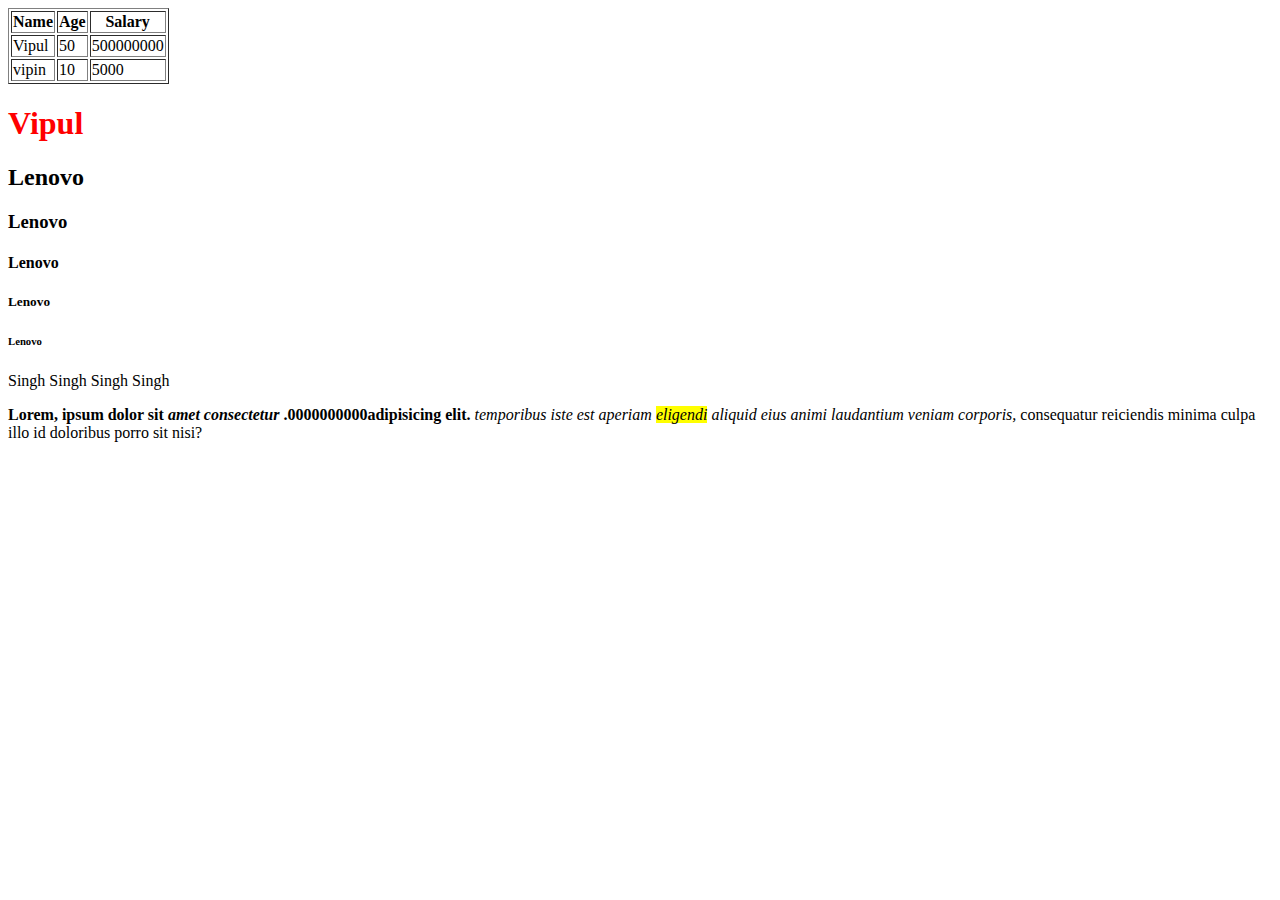
<file: index.html>
<! DOCTYPE html>
<html>
<head>
    <title>Welcome to  Home page</title>
    <meta name="author" content="Vipul">
    <meta name="discription" content="We are learing html javascript">
    <meta name="Keyword" content="html,css,javascript">
    <meta http-equiv="refresh" content="30">
   <!-- <link rel="stylesheet" href="style.css">-->


</head>

<body>
    <table border="1">
        <tr>
            <th>Name</th>
            <th>Age</th>
            <th>Salary</th>
        </tr>
        <tr>
            <td>Vipul</td>
            <td>50</td>
            <td>500000000</td>
        </tr>
        <tr>
                <td>vipin</td>
                <td>10</td>
                <td>5000</td>
            </tr>
    </table>

<h1 style="color: red;">Vipul</h1>
<h2>Lenovo</h2>
<h3>Lenovo</h3>
<h4>Lenovo</h4>
<h5>Lenovo</h5>
<h6>Lenovo</h6>   
 
<span>Singh</span>  
<span>Singh</span> 
<span>Singh</span> 
<span>Singh</span>                            
<p><b>Lorem, ipsum dolor sit <i>amet consectetur </i>.0000000000adipisicing elit. </b>
<em> temporibus iste est aperiam <mark>eligendi</mark> aliquid eius animi laudantium veniam corporis, </em>
consequatur reiciendis minima culpa illo id doloribus porro sit nisi?</p>

</body>





</html>
</file>
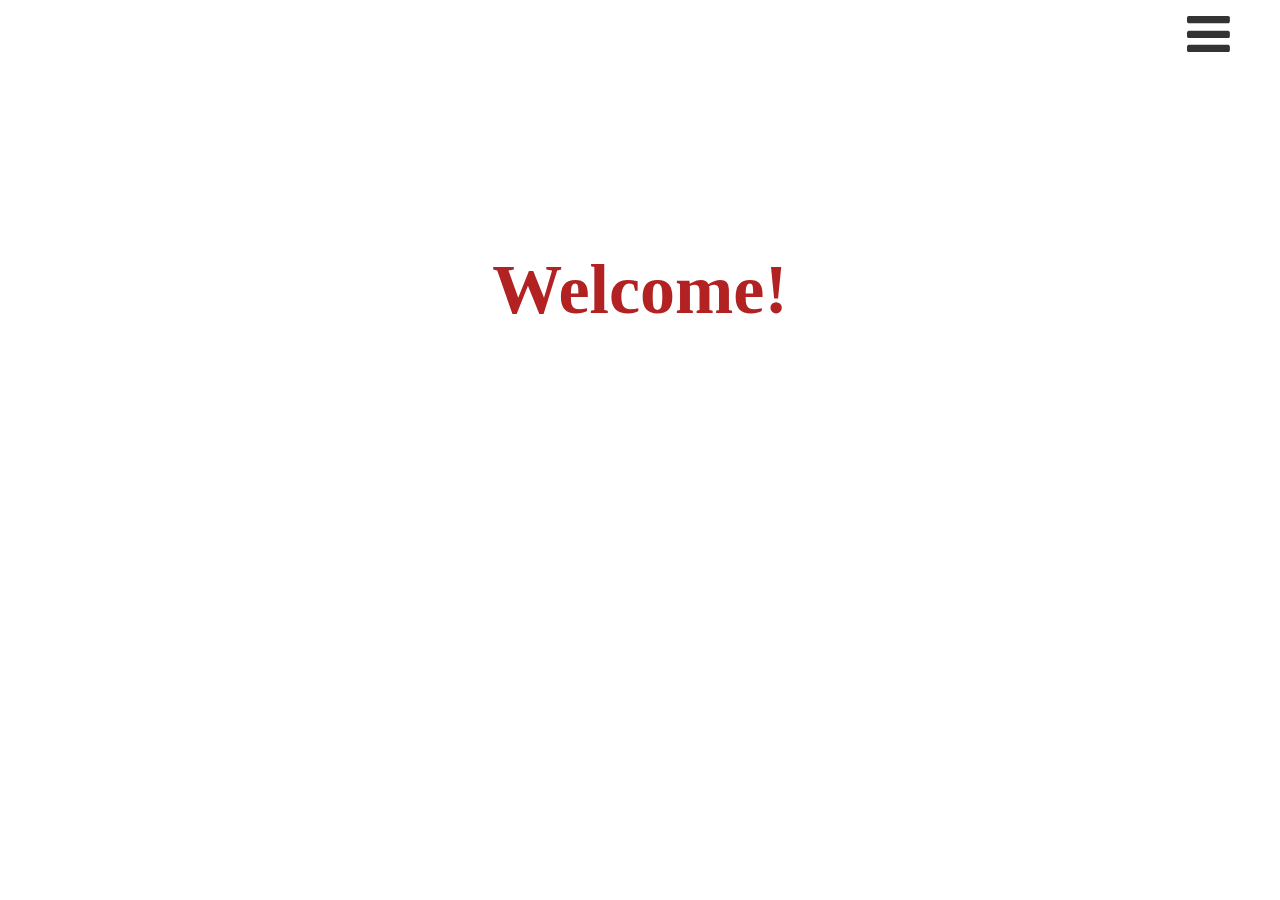
<file: JS-Overlay-Menu/index.html>
<!DOCTYPE html>

<html>
    
    <head>
    
        <title>JS Overlay Menu</title>
        
        <link rel="stylesheet" href="https://cdnjs.cloudflare.com/ajax/libs/font-awesome/4.6.3/css/font-awesome.min.css">
        <link rel="stylesheet" href="css/style.css">
       
    </head>
    
    <body>
        <h1>Welcome!</h1>
        
        <!-- Menu Button -->
        <div class="button">
        
            <a href="#" id="btn-menu" class="btn-open"></a>
            
        </div>
        
        <!-- Overlay -->
        <div class="overlay">
        
            <div class="nav-container">
            
                <div class="nav-col">
                
                    <h2>About</h2>
                    <ul>
                        <li> <a href="#">Company</a> </li>
                        <li> <a href="#">Offices</a> </li>
                        <li> <a href="#">CEO</a> </li>
                    
                    </ul>
                </div>
                
                <div class="nav-col">
                
                    <h2>Services</h2>
                    <ul>
                        <li> <a href="#">Design</a> </li>
                        <li> <a href="#">Development</a> </li>
                        <li> <a href="#">Support</a> </li>
                    
                    </ul>
                </div>
                
                <div class="nav-col">
                
                    <h2>Work</h2>
                    <ul>
                        <li> <a href="#">HTML5</a> </li>
                        <li> <a href="#">CSS3</a> </li>
                        <li> <a href="#">JavaScript</a> </li>
                    
                    </ul>
                </div>
                
                
            </div>
            
        </div>
    <script src="js/myScript.js"></script>    
    </body>

</html>
</file>
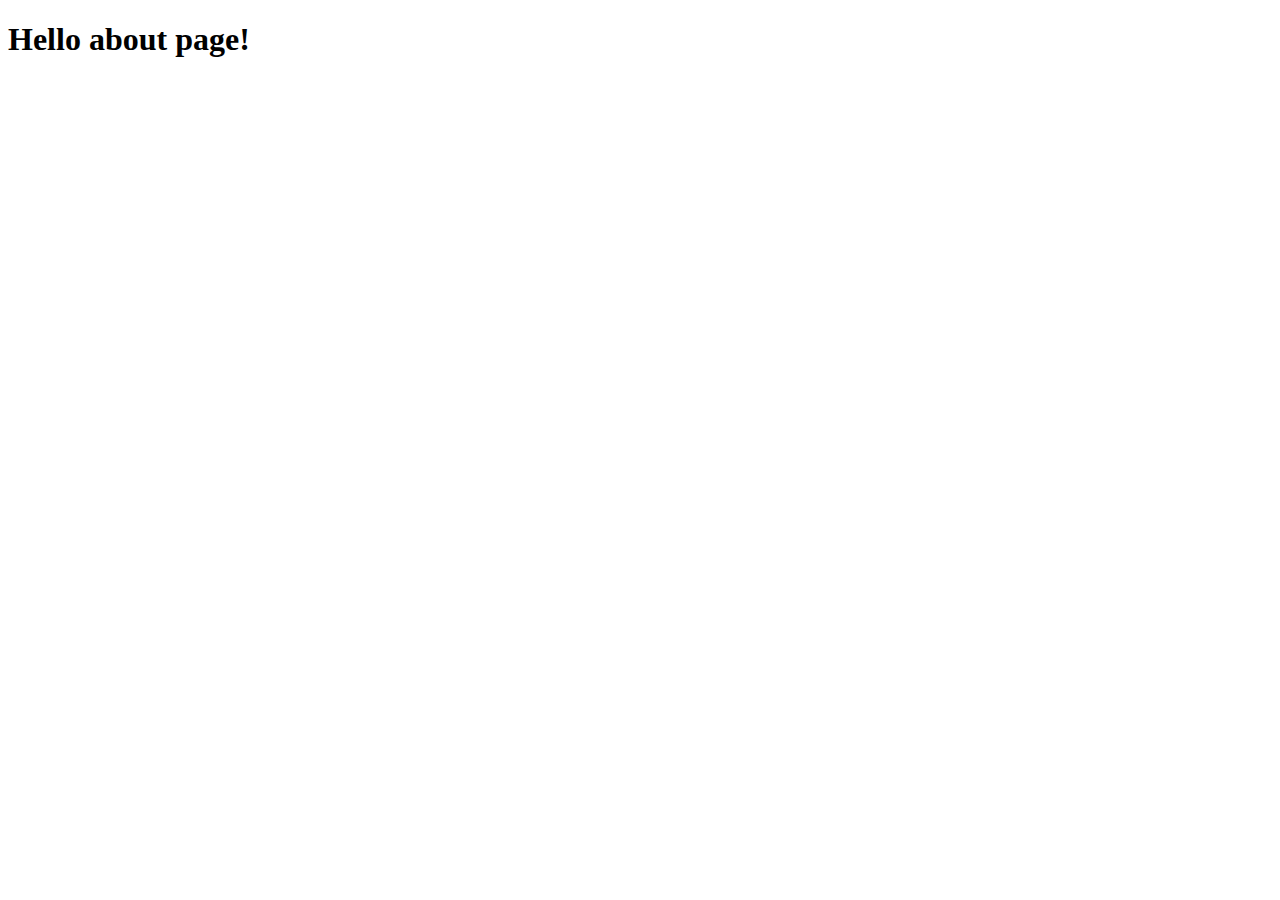
<file: about.html>
<!DOCTYPE html>
<html lang="en">
<head>
    <meta charset="UTF-8">
    <meta name="viewport" content="width=device-width, initial-scale=1.0">
    <meta http-equiv="X-UA-Compatible" content="ie=edge">
    <title>Document</title>
</head>
<body>
    <h1>Hello about page!</h1>
</body>
</html>
</file>
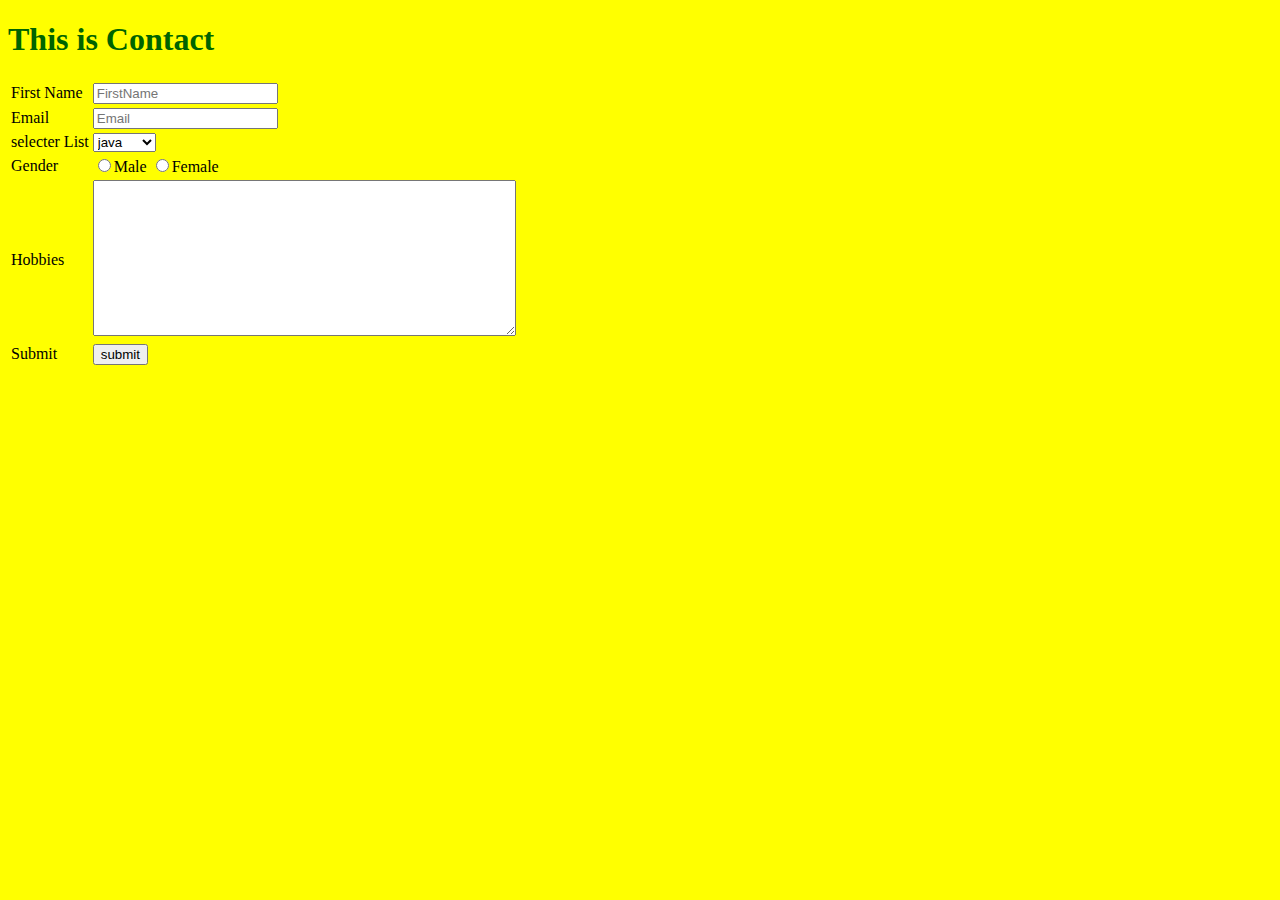
<file: assignment.html>
<!DOCTYPE html>
<html lang="en">
<head>
    <meta charset="UTF-8">
    <meta name="viewport" content="width=device-width, initial-scale=1.0">
    <meta http-equiv="X-UA-Compatible" content="ie=edge">
    <title>Form page</title>
</head>
<body bgcolor="yellow">
    
    <h1 style="color:darkgreen">This is Contact</h1>
    <form action="" method="GET">
        <table>
            <tr>
                <td>First Name</td>
                <td>
                    <input type="text" placeholder="FirstName" minlength="5" maxlength="15">
                </td>
            </tr>
            <tr>
                <td>Email</td>
                <td>
                    <input type="email" placeholder="Email">
                </td>
            </tr>
            <tr>
                <td>selecter List</td>
                <td>
                    <select name="" id="" >
                        <option value="java">java</option>
                        <option value="python">python</option>
                        <option value="js">js</option>
                        <option value="php">php</option>
                        <option value="vipul">vipul</option>
                    </select>
                </td>
            </tr>
            <tr>
                <td>Gender</td>
                <td>
                    <input type="radio" name="G" id="Gender">Male
                    <input type="radio" name="G" id="Gender">Female <br>
                </td>
            </tr>
            <tr>
                <td>Hobbies</td>
                <td>
                    <textarea name="text" id="text" cols="50" rows="10">

                    </textarea> <br>
                </td>
            </tr>
            <tr>
                <td>Submit</td>
                <td>
                        <input type="submit" value="submit">
                </td>
            </tr>

        </table>
    </form>
</body>
</html>
</file>
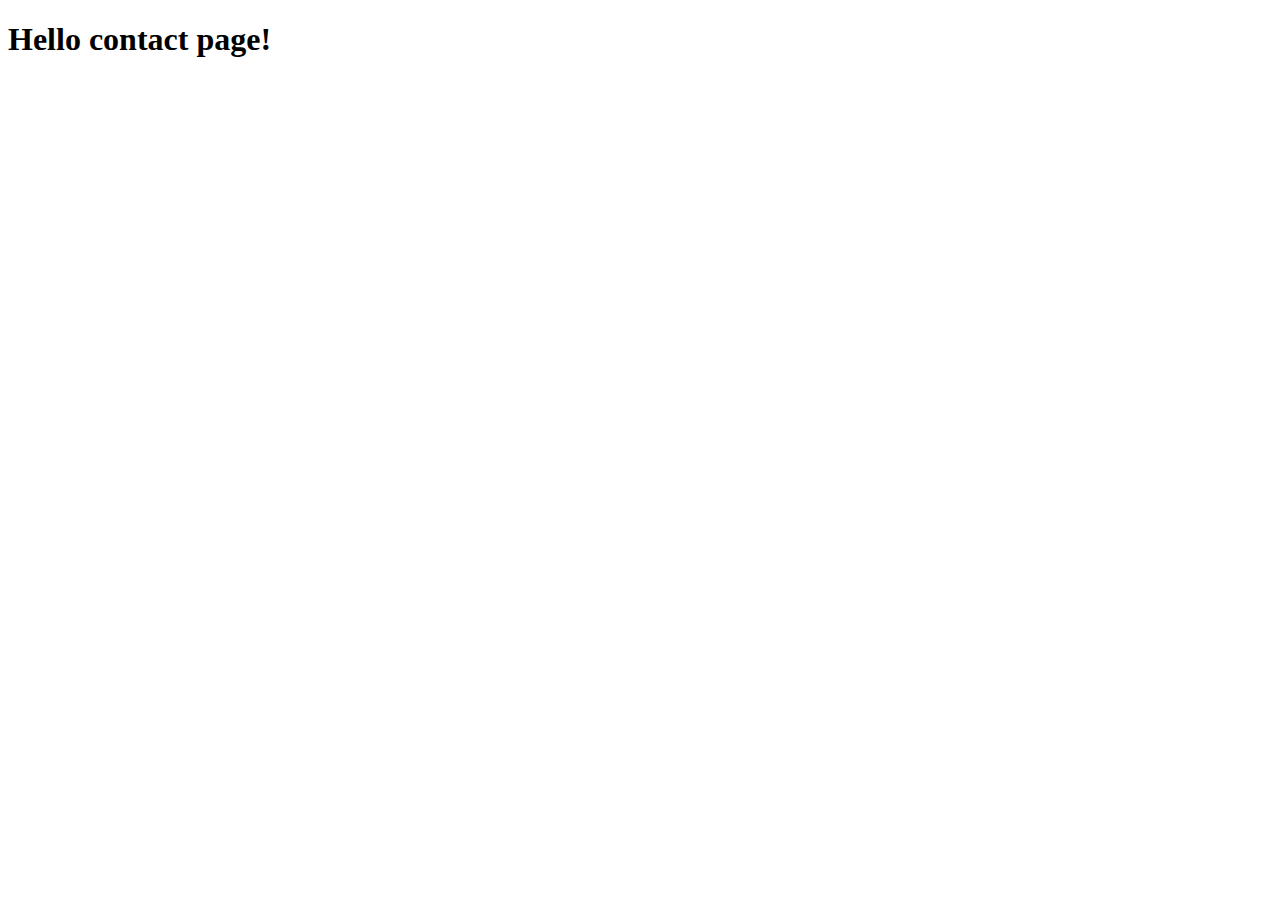
<file: contact.html>
<!DOCTYPE html>
<html lang="en">
<head>
    <meta charset="UTF-8">
    <meta name="viewport" content="width=device-width, initial-scale=1.0">
    <meta http-equiv="X-UA-Compatible" content="ie=edge">
    <title>Document</title>
</head>
<body>
    <h1>Hello contact page!</h1>
</body>
</html>
</file>
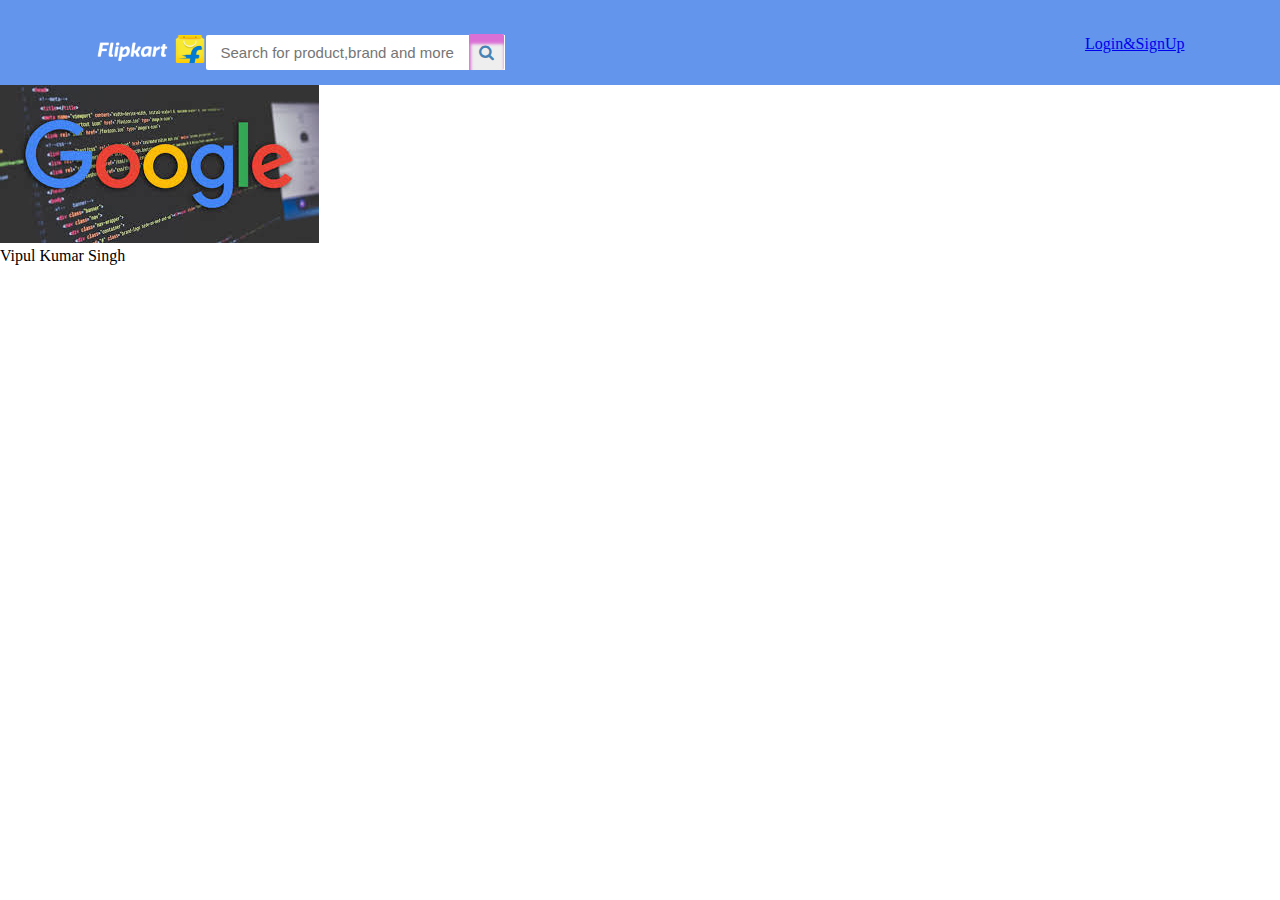
<file: html5.html>
<!DOCTYPE html>
<html lang="en">
<head>
    <meta charset="UTF-8">
    <meta name="viewport" content="width=device-width, initial-scale=1.0">
    <meta http-equiv="X-UA-Compatible" content="ie=edge">
    <title>Vipul Home Page</title>
    <link rel="stylesheet" href="Font/font-awesome-4.7.0/css/font-awesome.css">
    <link rel="stylesheet" href="css/style.css">
    
</head>
<section id="header">

    <div class="container">
            <div class="logo">
    <img src="images/logo.png" alt="" class="logo" >
    <div class="search">
        <form action="" method="GET">
            <input type="text" name=""  id=""  placeholder="Search for product,brand and more"><i class="fa fa-search" aria-hidden="true"></i>
            
            

        </form>
    </div>
</div>
<div class="register">
    <div class="signin"><a class="SignUp" href="#" >Login&SignUp</a> 
        
    </div>
</div>


</div>
</section>
<section class="slider">
    <div class="slider_img">
        <img src="images/11.jpg" alt="this is slider">
    </div>
    <div class="text">Vipul Kumar Singh</div>

</section>
<body>
    
</body>
</html>
</file>
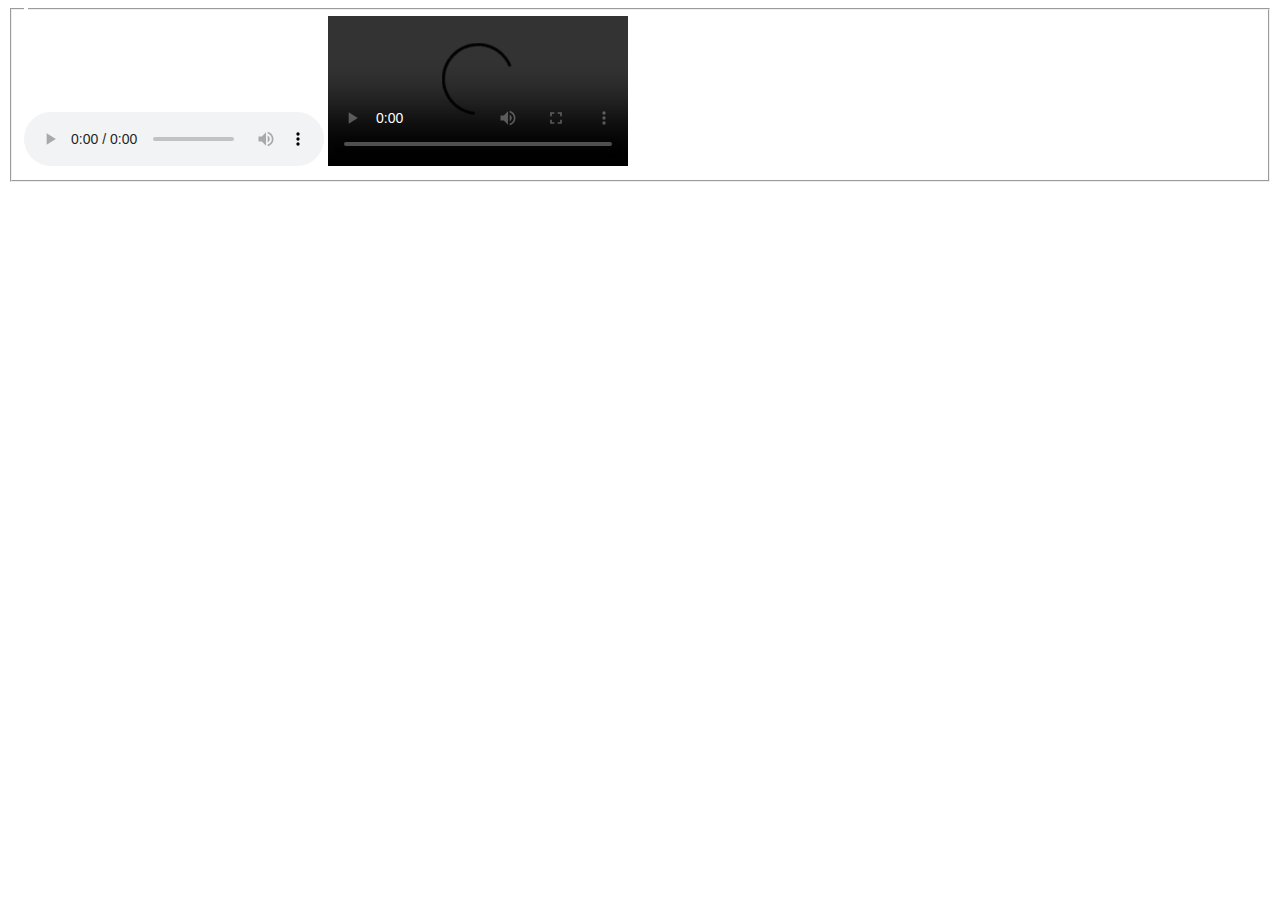
<file: priya/pindex.html>
<!DOCTYPE html>
<html lang="en">
<head>
    <meta charset="UTF-8">
    <meta name="viewport" content="width=device-width, initial-scale=1.0">
    <meta http-equiv="X-UA-Compatible" content="ie=edge">
    <title>HTML 5</title>
</head>
<body>
    <section>
        
        <fieldset disabled="disabled">
            <legend>

            </legend>
            <div>
                <audio controls loop autoplay preload="true">
                    <source src="" type="">
                </audio>
                <video  controls loop autoplay preload="true">
                    <source src="" type="">
                </video>
      
            </div>



        </fieldset>
    </section>
</body>
</html>
</file>
<file: JS-Overlay-Menu/css/style.css>
body {

    margin: 0;
    padding: 0
}

h1 {

    font-size: 70px;
    color: firebrick;
    text-align: center;
    margin-top: 250px;
}

.button {

    font-size: 50px;
    position: absolute;
    top: 6px;
    right: 50px;
    z-index: 999;

}

.button a {
    text-decoration: none;
}

.btn-open:after {
    font-family: "FontAwesome";
    content: "\f0c9";
    color: #333;
    transition: color .2s;
}

.btn-open:hover:after {
    color: #1c9769;
}


.btn-close:after {
    font-family: "FontAwesome";
    content: "\f00d";
    color: #fff;
    transition: color .2s;
}

.btn-close:hover:after {
    color: #1c9769;
}

.overlay {
    opacity: 0;
    position: fixed;
    top: 0;
    height: 100%;
    width: 100%;
    background: #f2d50a;
}

.nav-container {
    text-align: center;
    width: 90%;
    margin: 0 auto;
}

.nav-col {
    padding: 200px 0px;
    width: 24%;
    display: inline-block;
}

.nav-col h2 {

    font-size: 50px;
    color: #333;
}

.nav-col ul {

    padding: 0;
    list-style: none;

}

.nav-col ul li a {

    color: #f0f0f0;
    font-size: 18px;
    display: block;
    padding: 8px 0;
    text-decoration: none;
    transition: color .2s;

}

.nav-col ul li a:hover {

    color: #1c9769;

}
</file>
<file: css/style.css>
body{
    
    margin: 0px;
}
#header {
    
    background-color: cornflowerblue;
    padding: 35px;
    height: 15px;
}

#header .logo img {
    width: 110px;
}
.container{
    width: 90%;
    margin: 0 auto;
}
.logo{width: 55%;
    padding-top: 0px;
    
    float: left;}
.search{width: 45%; float: left; }
.search input{ 
    padding: 0 15px;
    border-radius: 2px 0 0 2px;
    border: 0 none;
    outline:0 none;
    font-size: 15px;
    height: 35px;
    width: 100%;


}
.search i{
    float: right;
    margin: -22px;
    z-index: 999;
    position: relative;
    top: -14px;
    left: 7px;
    color: steelblue;
    background: #eee;
    padding: 10px;
    border-left: 20px snow;
    border-radius: 0 2px 2px 0;
    box-shadow: orchid inset 1px 9px 3px 1px;

}
.register{
    float: right;
}
.register .Signin a{
    color: antiquewhite;
    text-decorastion: none;
    line-height: 37px; 
    font-weight:bold;
     text-transform: capitalize; 
    text-shadow: 1px 1px 1px red;


}

.register .Signin a.SignUp:hover{
    background: red;
    padding: 10px;
    
}
#slider .slider_img img{
    widows: 100px;
    height: 280px;
    display: inline-block;
}
</file>
